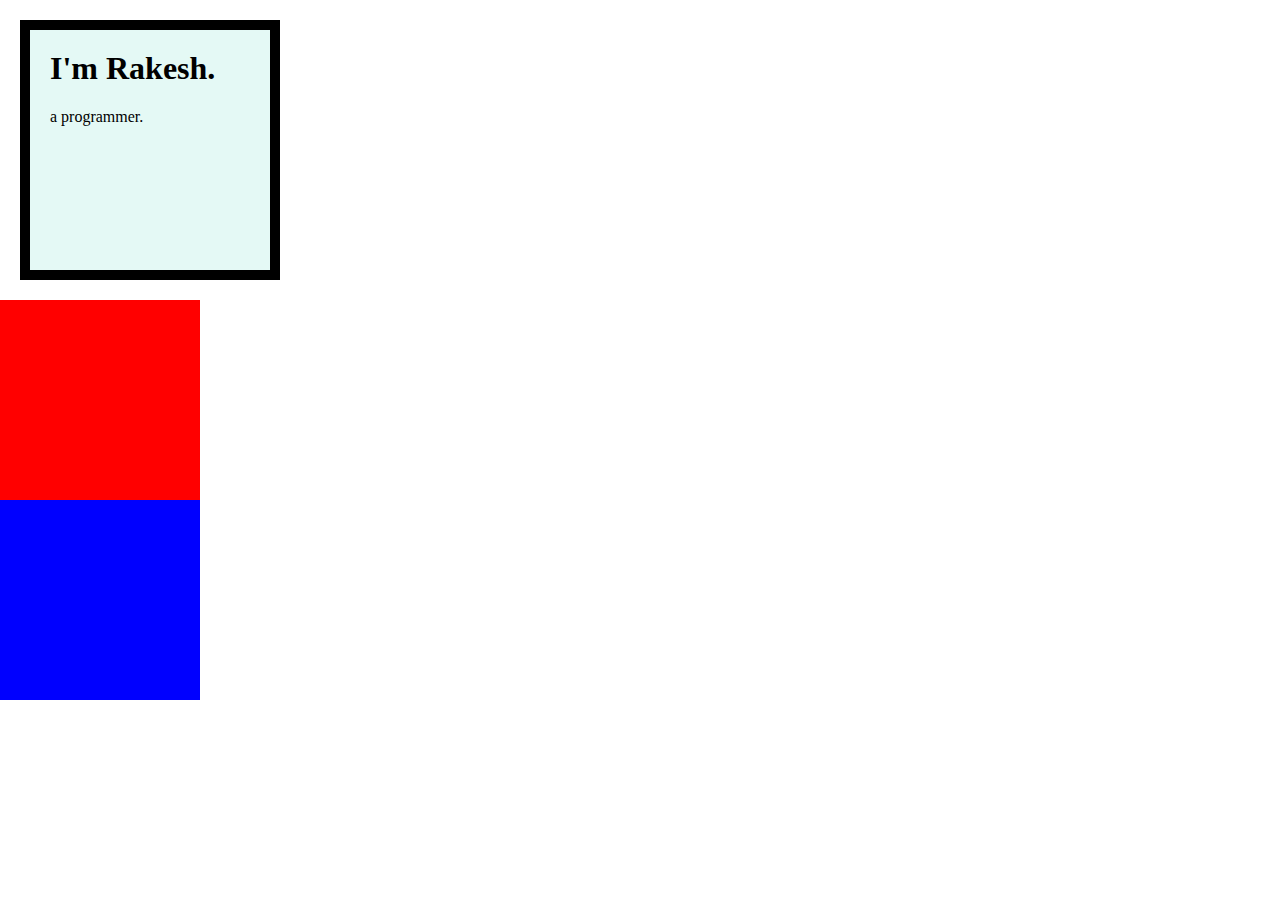
<file: Angela Web Development/CSS - My Site/index.html>
<!DOCTYPE html>
<html lang="en">
<head>
    <meta charset="UTF-8">
    <meta http-equiv="X-UA-Compatible" content="IE=edge">
    <meta name="viewport" content="width=device-width, initial-scale=1.0">
    <link rel="stylesheet" href="./css/styles.css">
    <title>Rakesh Panigrahi</title>
</head>
<body>
    <div class="top-container">
        <h1>I'm Rakesh.</h1>
        <p>a programmer.</p>
    </div>
    <div class="middle-container">

    </div>
    <div class="bottom-container">

    </div>
</body>
</html>
</file>
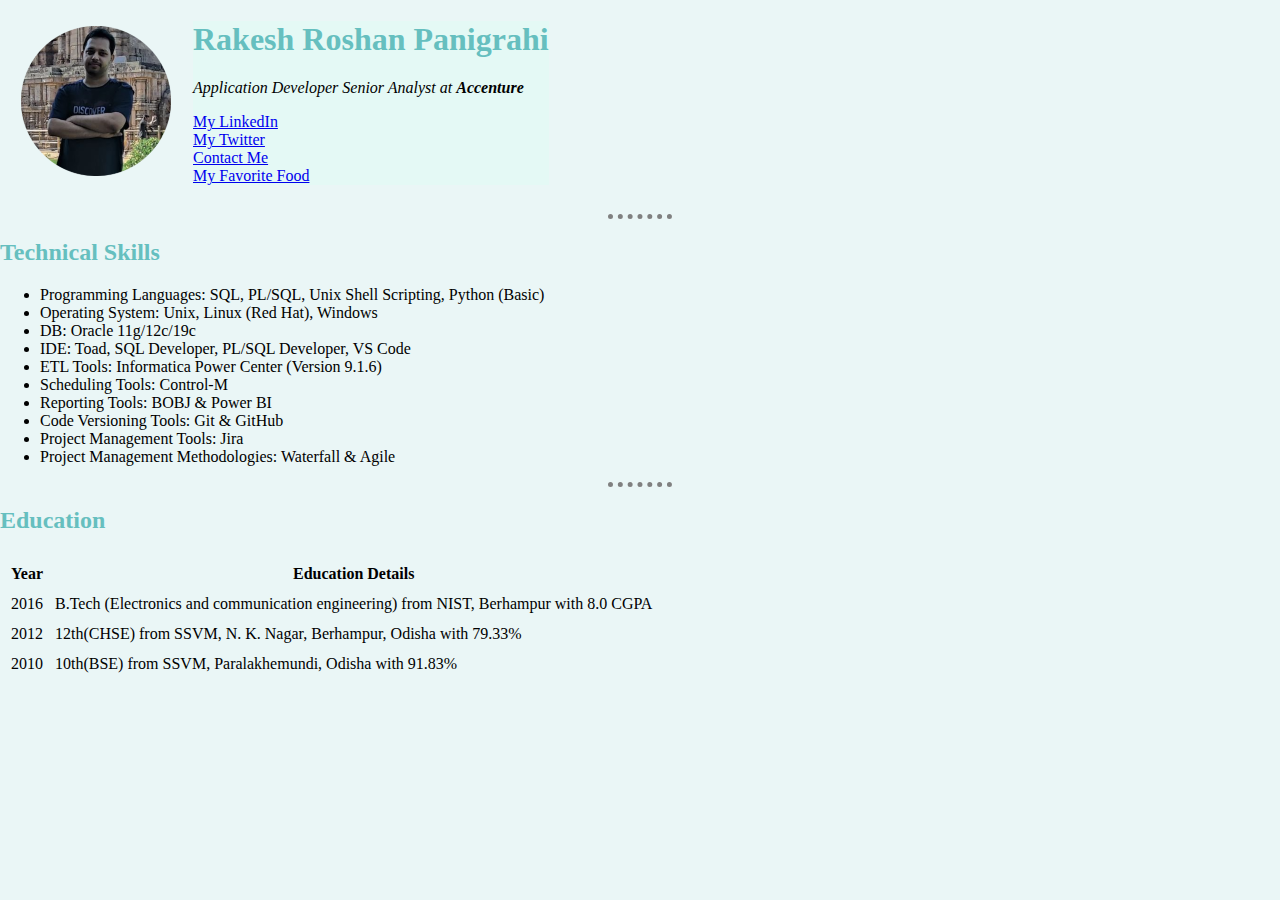
<file: Angela Web Development/HTML - Personal Site/index.html>
<!DOCTYPE html>
<html lang="en">
<head>
    <meta charset="UTF-8">
    <meta http-equiv="X-UA-Compatible" content="IE=edge">
    <meta name="viewport" content="width=device-width, initial-scale=1.0">
    <link rel="stylesheet" href="./css/styles.css">
    <link rel="shortcut icon" href="./favicon.ico" type="image/x-icon">
    <title>Rakesh's Personal Site</title>
</head>
<body>
    <table cellspacing="20">
        <tr>
            <td><img src="./images/rakesh_profile_pic.png" alt="rakesh-profile-pic"></td>
            <td>
                <div class="about-me">
                    <h1>Rakesh Roshan Panigrahi</h1>
                    <p><em>Application Developer Senior Analyst at <strong>Accenture</strong></em></p>
                    <a href="https://www.linkedin.com/in/rakesh-panigrahi-a72892102/">My LinkedIn</a>
                    <br>
                    <a href="https://twitter.com/rakeshs5360/">My Twitter</a>
                    <br>
                    <a href="./contact-me.html">Contact Me</a>
                    <br>
                    <a href="./fav-food.html">My Favorite Food</a>
                </div>                
            </td>
        </tr>
    </table>
    <hr>
    <h2>Technical Skills</h2>
    <ul>
        <li>Programming Languages: SQL, PL/SQL, Unix Shell Scripting, Python (Basic)</li>
        <li>Operating System: Unix, Linux (Red Hat), Windows</li>
        <li>DB: Oracle 11g/12c/19c</li>
        <li>IDE: Toad, SQL Developer, PL/SQL Developer, VS Code</li>
        <li>ETL Tools: Informatica Power Center (Version 9.1.6)</li>
        <li>Scheduling Tools: Control-M</li>
        <li>Reporting Tools: BOBJ & Power BI</li>
        <li>Code Versioning Tools: Git & GitHub</li>
        <li>Project Management Tools: Jira</li>
        <li>Project Management Methodologies: Waterfall & Agile</li>
    </ul>
    <hr>
    <h2>Education</h2>
    <table cellspacing="10">
        <thead>
            <tr>
                <th>Year</th>
                <th>Education Details</th>
            </tr>
        </thead>
        <tbody>
            <tr>
                <td>2016</td>
                <td>B.Tech (Electronics and communication engineering) from NIST, Berhampur with 8.0 CGPA</td>
            </tr>
            <tr>
                <td>2012</td>
                <td>12th(CHSE) from SSVM, N. K. Nagar, Berhampur, Odisha with 79.33%</td>
            </tr>
            <tr>
                <td>2010</td>
                <td>10th(BSE) from SSVM, Paralakhemundi, Odisha with 91.83%</td>
            </tr>
        </tbody>       
    </table>
</body>
</html>
</file>
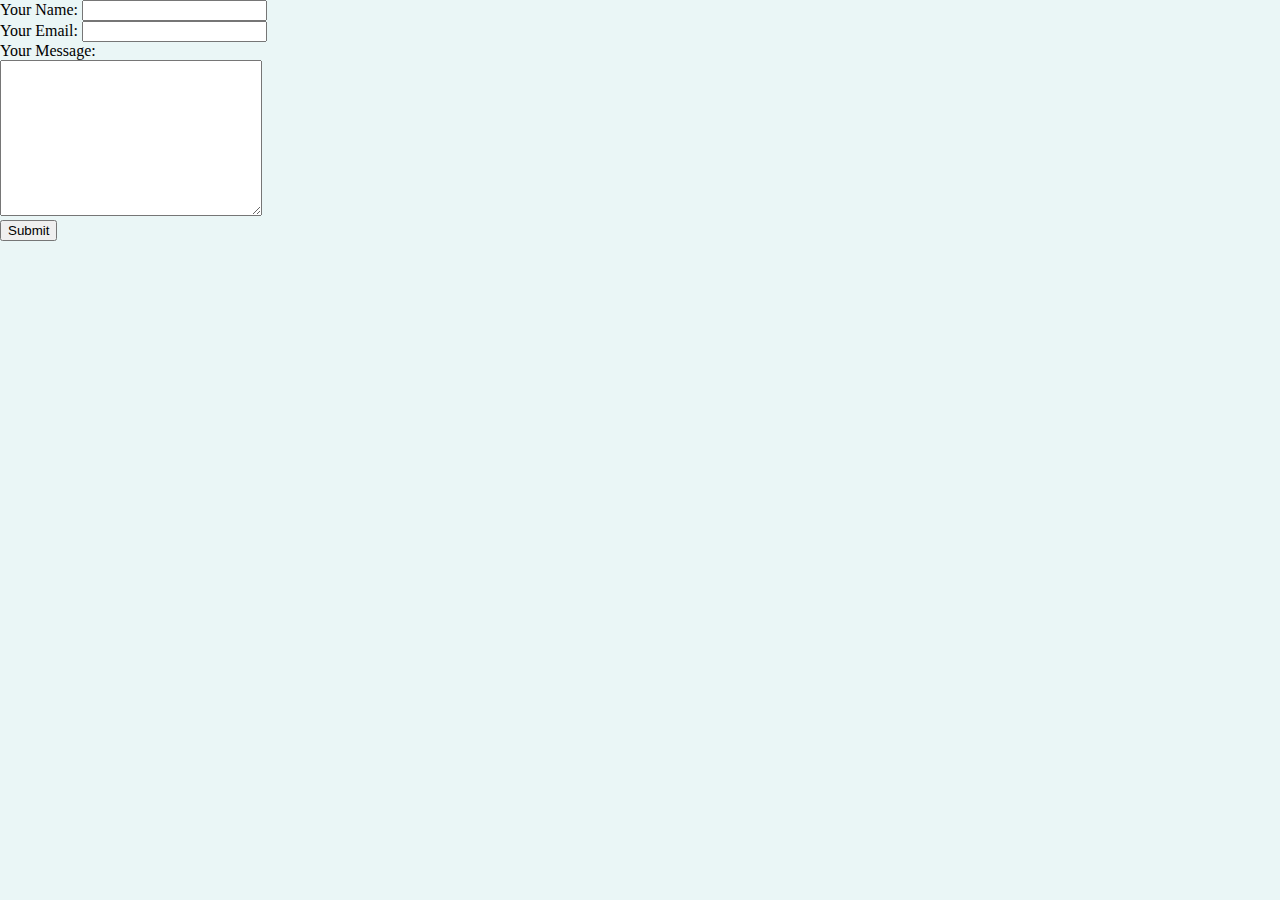
<file: Angela Web Development/HTML - Personal Site/contact-me.html>
<!DOCTYPE html>
<html lang="en">
<head>
    <meta charset="UTF-8">
    <meta http-equiv="X-UA-Compatible" content="IE=edge">
    <meta name="viewport" content="width=device-width, initial-scale=1.0">
    <link rel="stylesheet" href="./css/styles.css">
    <title>Contact Me</title>
</head>
<body>
    <form action="mailto:rrp9861@gmail.com" method="post" enctype="text/plain">
        <label>Your Name:</label>
        <input type="text" name="yourName" value=""><br>
        <label>Your Email:</label>
        <input type="email" name="yourEmail" value=""><br>
        <label>Your Message:</label><br>
        <textarea name="yourMessage" cols="30" rows="10"></textarea><br>
        <input type="submit" name=""><br>
    </form>
</body>
</html>
</file>
<file: Angela Web Development/CSS - My Site/css/styles.css>
body {
    margin: 0;
}

h1 {
    margin-top: 0;
}

.top-container {
    background-color: #E4F9F5;
    background-image: url("https://static.vecteezy.com/system/resources/previews/001/248/485/non_2x/person-sitting-on-beach-beside-dog-free-photo.jpeg");
    width: 200px;
    height: 200px;
    padding: 20px;
    border: solid 10px;
    margin: 20px;
}

.middle-container {
    background-color: red;
    width: 200px;
    height: 200px;
}

.bottom-container {
    background-color: blue;
    width: 200px;
    height: 200px;
}
</file>
<file: Angela Web Development/HTML - Personal Site/css/styles.css>
/*********************TAG SELECTORS*********************/
body {
    background-color: #EAF6F6;
    margin: 0;
}

h1 {
    color: #66BFBF;
    margin-top: 0;
}

h2 {
    color: #66BFBF;
}

h3 {
    color: #66BFBF;
}

hr {
    border-style: none;
    border-top-style: dotted;
    border-color: grey;
    border-width: 5px;
    width: 5%;
}

img:hover {
    background-color: gold;
}

/*********************ID SELECTORS*********************/
#heading-one {
    color: aqua;
}

/*********************CLASS SELECTORS*********************/

.grapes {
    background-color: blue;
}

.circular {
    border-radius: 100%;
}

.about-me {
    background-color: #E4F9F5;
}
</file>
